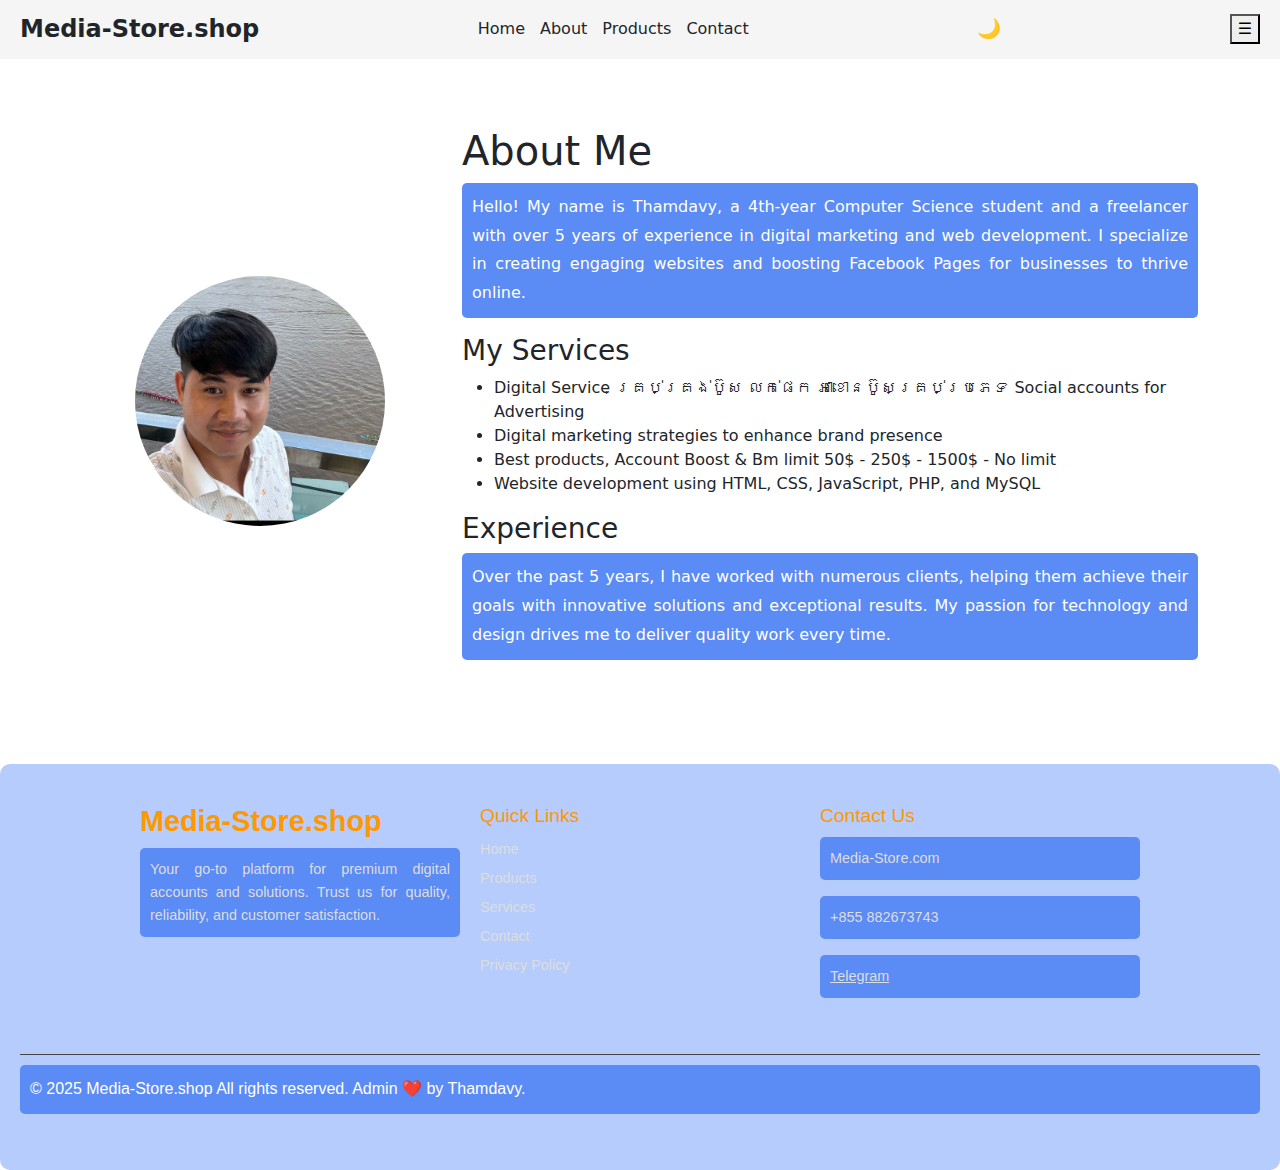
<file: about.html>
<!DOCTYPE html>
<html lang="en">
<head>
    <meta charset="UTF-8">
    <meta name="viewport" content="width=device-width, initial-scale=1.0">
    <link rel="stylesheet" href="style.css">
    <link href="https://cdn.jsdelivr.net/npm/bootstrap@5.3.3/dist/css/bootstrap.min.css" rel="stylesheet">
    <script src="https://cdn.jsdelivr.net/npm/bootstrap@5.3.3/dist/js/bootstrap.bundle.min.js"></script>
    <title>About - Media-Store.shop</title>
</head>
<body>
<!-- Header -->
<header class="header">
    <div class="logo">Media-Store.shop</div>
    <nav>
        <ul class="nav-links" id="navLinks">
            <li><a href="index.html">Home</a></li>
            <li><a href="about.html">About</a></li>
            <li><a href="products.html">Products</a></li>
            <li><a href="contact.html">Contact</a></li>
        </ul>
    </nav>
    <button class="theme-toggle" id="themeToggle">🌙</button>
    <button class="menu-toggle" id="menuToggle">☰</button>
</header>

<!-- About Section -->
<section class="about-section py-5">
    <div class="container">
        <div class="row align-items-center">
            <!-- Profile Image -->
            <div class="col-md-4 text-center">
                <img src="Image/profile.jpg" alt="Profile Picture" class="img-fluid rounded-circle" style="width: 250px; height: 250px;">
            </div>
            <!-- Details -->
            <div class="col-md-8">
                <h1>About Me</h1>
                <p>Hello! My name is Thamdavy, a 4th-year Computer Science student and a freelancer with over 5 years of experience in digital marketing and web development. I specialize in creating engaging websites and boosting Facebook Pages for businesses to thrive online.</p>

                <h3>My Services</h3>
                <ul>
                    <li>Digital Service គ្រប់គ្រង់ប៊ូស លក់ផេក អាខោនប៊ូសគ្រប់ប្រភេទ Social accounts for Advertising</li>
                    <li>Digital marketing strategies to enhance brand presence</li>
                    <li>Best products, Account Boost & Bm limit 50$ - 250$ - 1500$ - No limit</li>
                    <li>Website development using HTML, CSS, JavaScript, PHP, and MySQL</li>
                </ul>

                <h3>Experience</h3>
                <p>Over the past 5 years, I have worked with numerous clients, helping them achieve their goals with innovative solutions and exceptional results. My passion for technology and design drives me to deliver quality work every time.</p>
            </div>
        </div>
    </div>
</section>

<!-- Footer -->
<footer class="new-footer">
    <div class="new-footer-container">
        <!-- Logo and About Section -->
        <div class="footer-section logo-about">
            <h2 class="footer-logo">Media-Store.shop</h2>
            <p>Your go-to platform for premium digital accounts and solutions. Trust us for quality, reliability, and customer satisfaction.</p>
        </div>
        
        <!-- Navigation Links -->
        <div class="footer-section links">
            <h3>Quick Links</h3>
            <ul>
                <li><a href="index.html">Home</a></li>
                <li><a href="products.html">Products</a></li>
                <li><a href="services.html">Services</a></li>
                <li><a href="contact.html">Contact</a></li>
                <li><a href="privacy.html">Privacy Policy</a></li>
            </ul>
        </div>
        
        <!-- Contact Information -->
        <div class="footer-section contact">
            <h3>Contact Us</h3>
            <p><i class="fa-solid fa-envelope"></i> Media-Store.com</p>
            <p><i class="fa-solid fa-phone"></i> +855 882673743</p>
            <p><i class="fa-brands fa-telegram"></i> <a href="https://t.me/Tham_Davy" target="_blank">Telegram</a></p>
        </div>
    </div>
    <div class="footer-bottom">
        <p>© 2025 Media-Store.shop All rights reserved. Admin ❤️ by Thamdavy.</p>
    </div>
</footer>

<script src="script.js"></script>
</body>
</html>
</file>
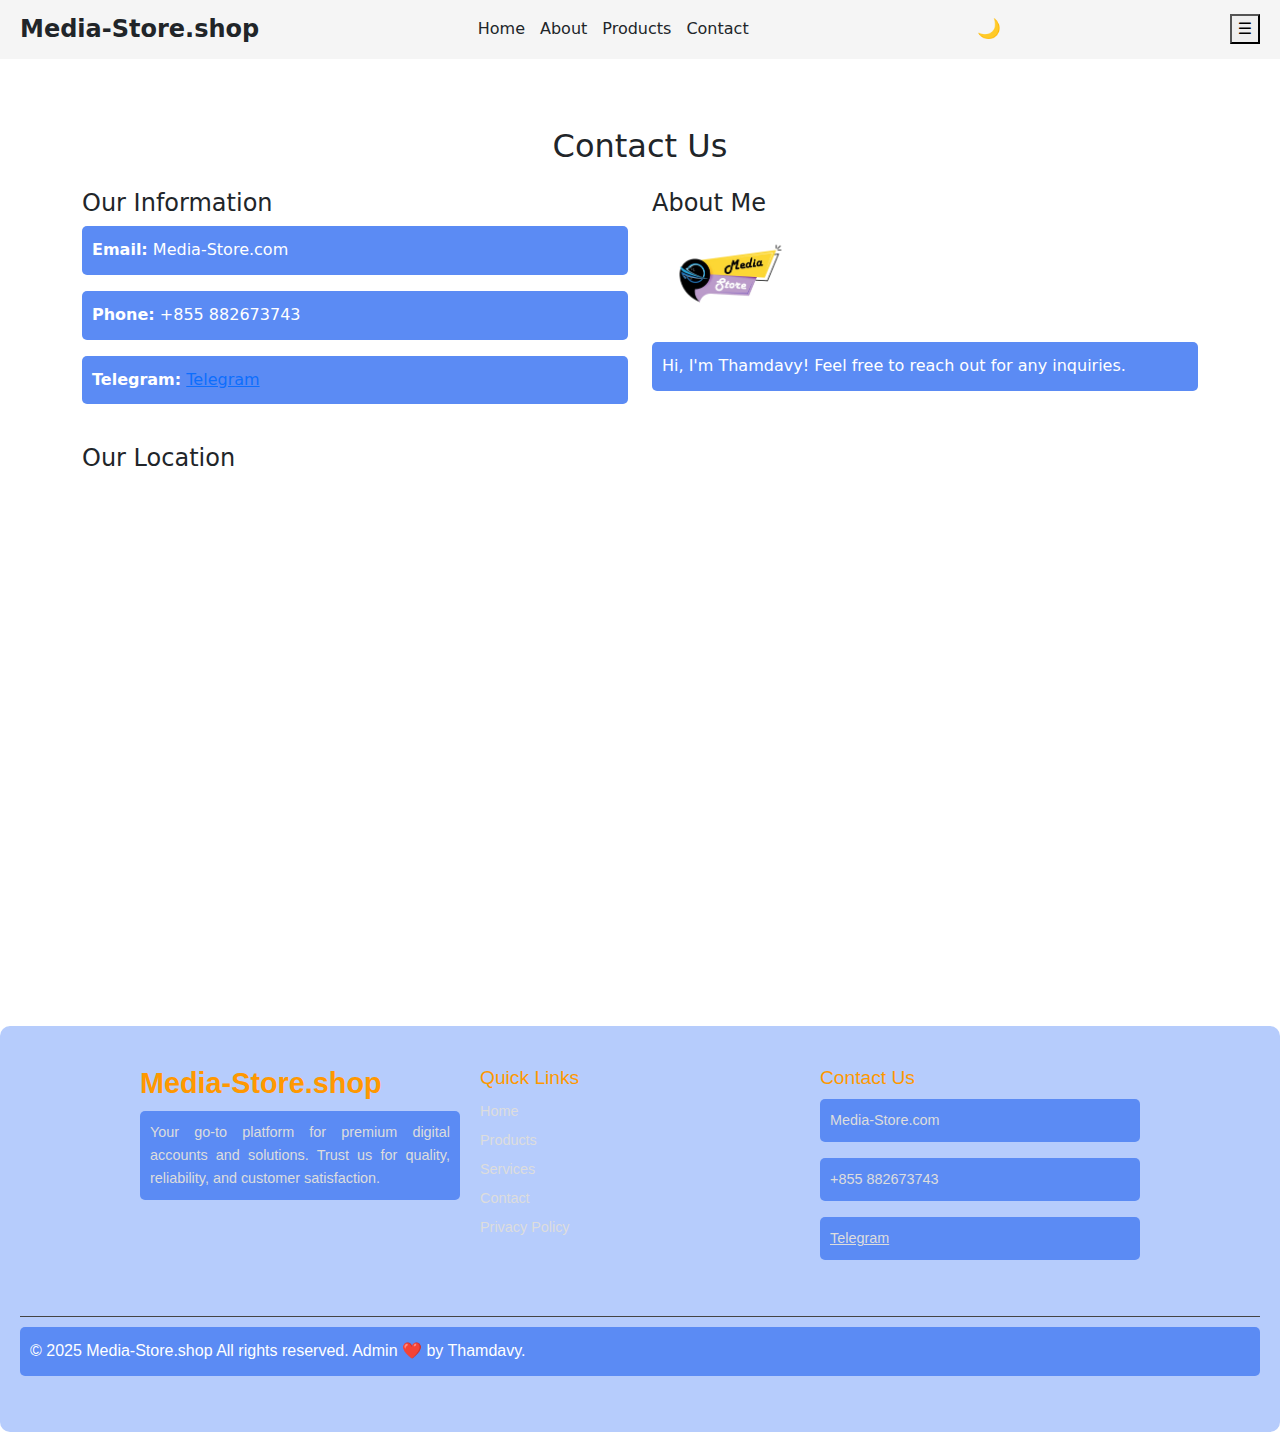
<file: contact.html>
<!DOCTYPE html>
<html lang="en">
<head>
    <meta charset="UTF-8">
    <meta name="viewport" content="width=device-width, initial-scale=1.0">
    <link rel="stylesheet" href="style.css">
    <link href="https://cdn.jsdelivr.net/npm/bootstrap@5.3.3/dist/css/bootstrap.min.css" rel="stylesheet">
    <script src="https://cdn.jsdelivr.net/npm/bootstrap@5.3.3/dist/js/bootstrap.bundle.min.js"></script>
    <title>Contact - Media-Store.shop</title>
</head>
<body>
<!-- Header -->
<header class="header">
    <div class="logo">Media-Store.shop</div>
    <nav>
        <ul class="nav-links" id="navLinks">
            <li><a href="index.html">Home</a></li>
            <li><a href="about.html">About</a></li>
            <li><a href="products.html">Products</a></li>
            <li><a href="contact.html">Contact</a></li>
        </ul>
    </nav>
    <button class="theme-toggle" id="themeToggle">🌙</button>
    <button class="menu-toggle" id="menuToggle">☰</button>
</header>

<!-- Contact Section -->
<section class="contact-section py-5">
    <div class="container">
        <h2 class="text-center mb-4">Contact Us</h2>
        
        <div class="row">
            <!-- Contact Information -->
            <div class="col-md-6">
                <h4>Our Information</h4>
                <p><strong>Email:</strong> Media-Store.com</p>
                <p><strong>Phone:</strong> +855 882673743</p>
                <p><strong>Telegram:</strong> <a href="https://t.me/Tham_Davy" target="_blank">Telegram</a></p>
            </div>
            
            <!-- Your Image -->
            <div class="col-md-6">
                <h4>About Me</h4>
                <img src="Image/Profile1.png" alt="Thamdavy" class="img-fluid rounded-circle mb-3" style="width: 150px;">
                <p>Hi, I'm Thamdavy! Feel free to reach out for any inquiries.</p>
            </div>
        </div>
        <div class="row mt-4">
            <div class="col-12">
                <h4>Our Location</h4>
                <iframe src="https://www.google.com/maps/embed?pb=!1m18!1m12!1m3!1d3153.325655679512!2d104.87925!3d11.5593056!2m3!1f0!2f0!3f0!3m2!1i1024!2i768!4f13.1!3m3!1m2!1s0x310951fa1012e287%3A0x5011f6bba244af0!2sPhnom%20Penh%2C%20Cambodia!5e0!3m2!1sen!2sus!4v1634710102365!5m2!1sen!2sus" width="100%" height="450" style="border:0;" allowfullscreen="" loading="lazy"></iframe>
            </div>
        </div>
        
    </div>
</section>

<!-- Footer -->
<footer class="new-footer">
    <div class="new-footer-container">
        <!-- Logo and About Section -->
        <div class="footer-section logo-about">
            <h2 class="footer-logo">Media-Store.shop</h2>
            <p>Your go-to platform for premium digital accounts and solutions. Trust us for quality, reliability, and customer satisfaction.</p>
        </div>
        
        <!-- Navigation Links -->
        <div class="footer-section links">
            <h3>Quick Links</h3>
            <ul>
                <li><a href="index.html">Home</a></li>
                <li><a href="products.html">Products</a></li>
                <li><a href="services.html">Services</a></li>
                <li><a href="contact.html">Contact</a></li>
                <li><a href="privacy.html">Privacy Policy</a></li>
            </ul>
        </div>
        
        <!-- Contact Information -->
        <div class="footer-section contact">
            <h3>Contact Us</h3>
            <p><i class="fa-solid fa-envelope"></i> Media-Store.com</p>
            <p><i class="fa-solid fa-phone"></i> +855 882673743</p>
            <p><i class="fa-brands fa-telegram"></i> <a href="https://t.me/Tham_Davy" target="_blank">Telegram</a></p>
        </div>
    </div>
    <div class="footer-bottom">
        <p>© 2025 Media-Store.shop All rights reserved. Admin ❤️ by Thamdavy.</p>
    </div>
</footer>

<script src="script.js"></script>
</body>
</html>
</file>
<file: style.css>
@import url("https://fonts.googleapis.com/css2?family=Rubik:wght@300;400;500;600;700;800;900&display=swap");

:root {
    --background-color-light: #ffffff;
    --text-color-light: #333333;
    --header-background-light: #f5f5f5;
    --background-color-dark: #333333;
    --text-color-dark: #ffffff;
    --header-background-dark: #222222;
    --accent-color: #ff9800;
}

/* Apply the new font globally */
body {
    margin: 0;
    font-family: 'Roboto', sans-serif; /* Updated font */
    background-color: var(--background-color-light);
    color: var(--text-color-light);
    transition: background-color 0.3s ease, color 0.3s ease;
}

body.dark-mode {
    background-color: var(--background-color-dark);
    color: var(--text-color-dark);
}

.header {
    display: flex;
    justify-content: space-between;
    align-items: center;
    padding: 10px 20px;
    background-color: var(--header-background-light);
    position: sticky;
    top: 0;
    z-index: 1000;
    transition: background-color 0.3s ease;
}

body.dark-mode .header {
    background-color: var(--header-background-dark);
}

.logo {
    font-size: 1.5rem;
    font-weight: bold;
}

.nav-links {
    list-style: none;
    display: flex;
    gap: 15px;
    margin: 0;
    padding: 0;
    
}

.nav-links a {
    text-decoration: none;
    color: inherit;
    font-size: 1rem;
    transition: color 0.3s ease;
}

.nav-links a:hover {
    color: var(--accent-color);
}

.theme-toggle {
    cursor: pointer;
    font-size: 1.2rem;
    border: none;
    background: none;
    color: inherit;
    padding: 5px 10px;
    transition: color 0.3s ease;
}

.theme-toggle:hover {
    color: var(--accent-color);
}
/* Dropdown menu styles */

.dropdown {
    position: relative;
}

.dropdown-menu {
    list-style: none;
    position: absolute;
    top: 100%;
    left: 0;
    background-color: #444;
    border-radius: 5px;
    display: none;
    margin: 0;
    padding: 10px 0;
    box-shadow: 0px 4px 6px rgba(0, 0, 0, 0.1);
    align-content: center;
}

.dropdown-menu li {
    margin: 0;
}

.dropdown-menu a {
    display: block;
    padding: 8px 15px;
    color: rgb(18, 17, 17);
    text-decoration: none;
}
.icon-image {
    width: 20px; /* Set width */
    height: 20px; /* Set height */
    vertical-align: middle; /* Align image with text */
    border-radius: 50%; /* Optional: Make it circular */
}

.dropdown-menu a:hover {
    background-color: #555;
    border-radius: 0;
}

/* Show dropdown menu on hover */
.dropdown:hover .dropdown-menu {
    display: block;
}
/* Add this CSS for the "show" class when toggling with JavaScript */
.dropdown-menu.show {
    display: block;
}

/* vvvv */

/* Basic styles for dropdown menu */
.dropdown-menu {
    list-style: none;
    margin: 0;
    padding: 0;
    position: relative;
}

.dropdown-menu > .dropdown > .dropdown-menu {
    display: none; /* Hide submenus by default */
    position: absolute;
    left: 0;
    top: 100%;
    background-color: #fff;
    border: 1px solid #ccc;
    padding: 0;
    z-index: 10;
    box-shadow: 0px 4px 6px rgba(0, 0, 0, 0.1);
}

/* Style for links */
.dropdown-menu a {
    display: block;
    padding: 10px 15px;
    color: #333;
    text-decoration: none;
}

.dropdown-menu a:hover {
    background-color: #f0f0f0;
}

/* Submenu visible when active */
.dropdown-menu .dropdown.active > .dropdown-menu {
    display: block;
}
.dropdown-item.active {
    background-color: #007bff; /* Highlight color */
    color: white;
    font-weight: bold;
  }



/* Responsive Design */
@media (max-width: 768px) {
    .nav-links {
        background-color: inherit;
        position: absolute;
        top: 60px;
        right: 25px;
        padding: 5px;
        border-radius: 10px;
        box-shadow: 1px 4px 6px rgba(0, 0, 0, 0.1);
        
    }

    .nav-links.active {
        display: flex;
    }

    .menu-toggle {
        cursor: pointer;
        font-size: 1.5rem;
        border: none;
        background: none;
        color: inherit;
    }
}

/* custom-heading  */
.custom-heading {
    font-family: 'Lucida Sans', 'Lucida Sans Regular', 'Lucida Grande', 'Lucida Sans Unicode', Geneva, Verdana, sans-serif;
    background-color: rgb(255, 142, 4);
    color: white; /* Ensure text is visible on the background */
    padding: 10px;
    border-radius: 5px;
    font-size: 1.5rem; /* Adjust the size as needed */
    text-align: center;
    margin-bottom: 15px; /* Space below the heading */
    transition: background-color 0.3s ease;
}

.custom-heading:hover {
    background-color: rgb(255, 120, 0); /* Darken on hover */
}

.container {
    padding: 20px; /* Padding for the container */
}

.row {
    margin-bottom: 20px; /* Space between rows */
}

p {
    font-size: 1rem; /* Adjust the paragraph font size */
    color: #555555; /* Darker text color for readability */
}

@media (max-width: 768px) {
    .col-sm-4 {
        margin-bottom: 20px; /* Space between columns on smaller screens */
    }
}
.custom-heading {
    font-family: 'Lucida Sans', 'Lucida Sans Regular', 'Lucida Grande', 'Lucida Sans Unicode', Geneva, Verdana, sans-serif;
    background-color: rgb(255, 142, 4);
    color: white; /* Ensure text is visible on the background */
    padding: 10px;
    border-radius: 5px;
    font-size: 1.5rem; /* Adjust the size as needed */
    text-align: center;
    margin-bottom: 15px; /* Space below the heading */
    transition: background-color 0.3s ease;
}

.custom-heading:hover {
    background-color: rgb(255, 120, 0); /* Darken on hover */
}

.container {
    padding: 20px; /* Padding for the container */
}

.row {
    margin-bottom: 20px; /* Space between rows */
}

p {
    font-size: 1rem; /* Standard text size */
    color: white; /* White text color for contrast */
    background-color: rgb(91, 139, 244); /* Matching background color as h3 */
    padding: 10px; /* Padding inside the paragraph */
    border-radius: 5px; /* Rounded corners for the paragraph */
    line-height: 1.8; /* Improved line height for readability */
    margin-bottom: 15px; /* Space between paragraphs */
    text-align: justify; /* Justify text for a cleaner look */
    transition: background-color 0.3s ease; /* Smooth background color transition */
}

p:hover {
    background-color: rgb(255, 120, 0); /* Darken background color on hover */
    color: white; /* Keep the text color white on hover */
}

p strong {
    font-weight: bold; /* Make bold text stand out */
}

p em {
    font-style: italic; /* Make italicized text stand out */
}

@media (max-width: 768px) {
    .col-sm-4 {
        margin-bottom: 20px; /* Space between columns on smaller screens */
    }
}

.custom-product1 {
    font-family: 'Lucida Sans', 'Lucida Sans Regular', 'Lucida Grande', 'Lucida Sans Unicode', Geneva, Verdana, sans-serif;
    background-color: rgb(255, 255, 255); /* Light gray background */
    color: rgb(0, 0, 0); /* Ensure text is visible on the background */
    padding: 15px; /* Added padding for better spacing */
    border-radius: 8px; /* Slightly rounded corners for a softer look */
    font-size: 1rem; /* Adjust the size as needed */
    text-align: left; /* Align text to the left */
    margin-bottom: 20px; /* Increased margin below for better separation */
    box-shadow: 0px 4px 6px rgba(0, 0, 0, 0.1); /* Subtle shadow for depth */
    transition: background-color 0.3s ease, box-shadow 0.3s ease; /* Smooth transition for hover effects */
}

.custom-product1:hover {
    background-color: rgb(182, 204, 252); /* Slightly darker background on hover */
    box-shadow: 0px 6px 10px rgba(0, 0, 0, 0.2); /* Darker shadow for hover effect */
}

.custom-product1 h4 {
    margin-top: 0; /* Remove margin from top of heading */
    font-size: 1rem; /* Slightly larger heading */
    color: rgb(33, 33, 33); /* Darker color for the heading */
    font-weight: bold; /* Make the heading bold */
}

.custom-product1 p {
    font-size: 1rem; /* Consistent font size for paragraphs */
    line-height: 1.5; /* Improved line spacing for readability */
    color: rgb(50, 50, 50); /* Slightly lighter color for the description */
}

.custom-product1 .price {
    font-weight: bold; /* Emphasize the price */
    color: rgb(255, 69, 0); /* Use a standout color for the price */
    font-size: 1.1rem; /* Slightly larger price text */
    margin-top: 10px; /* Space between description and price */
}

.custom-product1 .btn-buy {
    background-color: rgb(33, 150, 243); /* Blue background for the button */
    color: white; /* White text */
    padding: 10px 20px; /* Padding for better button size */
    border-radius: 5px; /* Rounded corners for button */
    border: none; /* Remove default border */
    cursor: pointer; /* Pointer cursor on hover */
    font-weight: bold; /* Make button text bold */
    margin-top: 15px; /* Space between the button and other elements */
    transition: background-color 0.3s ease; /* Smooth transition for button hover effect */
    position: relative;
    display: inline-block;
    color: #ffffff;
    text-decoration: none;
    transition: color 0.3s ease;
    border: none;
    font-size: 16px;
    cursor: pointer;
}

.custom-product1 .btn-buy:hover {
    background-color: rgb(21, 101, 192); /* Darker blue when hovered */
    color: #FF44BF;
}
.custom-product1 .btn-buy:hover::before{
    transform: scaleX(1);
}
.custom-product1 .btn-buy::before{
            content: "";
        position: absolute;
        bottom: -2px;
        left: 0;
        width: 100%;
        height: 2px;
        background: #FF44BF;
        transform: scaleX(0);
        transition: transform 0.3s ease;
}
/* second */

.custom-product2 {
    font-family: 'Lucida Sans', 'Lucida Sans Regular', 'Lucida Grande', 'Lucida Sans Unicode', Geneva, Verdana, sans-serif;
    background-color: rgb(255, 255, 255); /* Light gray background */
    color: rgb(0, 0, 0); /* Ensure text is visible on the background */
    padding: 15px; /* Added padding for better spacing */
    border-radius: 8px; /* Slightly rounded corners for a softer look */
    font-size: 1rem; /* Adjust the size as needed */
    text-align: left; /* Align text to the left */
    margin-bottom: 20px; /* Increased margin below for better separation */
    box-shadow: 0px 4px 6px rgba(0, 0, 0, 0.1); /* Subtle shadow for depth */
    transition: background-color 0.3s ease, box-shadow 0.3s ease; /* Smooth transition for hover effects */
}

.custom-product2:hover {
    background-color: rgb(182, 204, 252); /* Slightly darker background on hover */
    box-shadow: 0px 6px 10px rgba(0, 0, 0, 0.2); /* Darker shadow for hover effect */
}

.custom-product2 h4 {
    margin-top: 0; /* Remove margin from top of heading */
    font-size: 1rem; /* Slightly larger heading */
    color: rgb(33, 33, 33); /* Darker color for the heading */
    font-weight: bold; /* Make the heading bold */
}

.custom-product2 p {
    font-size: 1rem; /* Consistent font size for paragraphs */
    line-height: 1.5; /* Improved line spacing for readability */
    color: rgb(50, 50, 50); /* Slightly lighter color for the description */
}

.custom-product2 .price {
    font-weight: bold; /* Emphasize the price */
    color: rgb(255, 69, 0); /* Use a standout color for the price */
    font-size: 1.1rem; /* Slightly larger price text */
    margin-top: 10px; /* Space between description and price */
}


.custom-product2 .btn-buy {
    background-color: rgb(33, 150, 243); /* Blue background for the button */
    color: white; /* White text */
    padding: 10px 20px; /* Padding for better button size */
    border-radius: 5px; /* Rounded corners for button */
    border: none; /* Remove default border */
    cursor: pointer; /* Pointer cursor on hover */
    font-weight: bold; /* Make button text bold */
    margin-top: 15px; /* Space between the button and other elements */
    transition: background-color 0.3s ease; /* Smooth transition for button hover effect */
    position: relative;
    display: inline-block;
    color: #ffffff;
    text-decoration: none;
    transition: color 0.3s ease;
    border: none;
    font-size: 16px;
    cursor: pointer;
}

.custom-product2 .btn-buy:hover {
    background-color: rgb(21, 101, 192); /* Darker blue when hovered */
    color: #FF44BF;
}
.custom-product2 .btn-buy:hover::before{
    transform: scaleX(1);
}
.custom-product2 .btn-buy::before{
            content: "";
        position: absolute;
        bottom: -2px;
        left: 0;
        width: 100%;
        height: 2px;
        background: #FF44BF;
        transform: scaleX(0);
        transition: transform 0.3s ease;
}


/* Third */

.custom-product3 {
    font-family: 'Lucida Sans', 'Lucida Sans Regular', 'Lucida Grande', 'Lucida Sans Unicode', Geneva, Verdana, sans-serif;
    background-color: rgb(255, 255, 255); /* Light gray background */
    color: rgb(0, 0, 0); /* Ensure text is visible on the background */
    padding: 15px; /* Added padding for better spacing */
    border-radius: 8px; /* Slightly rounded corners for a softer look */
    font-size: 1rem; /* Adjust the size as needed */
    text-align: left; /* Align text to the left */
    margin-bottom: 20px; /* Increased margin below for better separation */
    box-shadow: 0px 4px 6px rgba(0, 0, 0, 0.1); /* Subtle shadow for depth */
    transition: background-color 0.3s ease, box-shadow 0.3s ease; /* Smooth transition for hover effects */
}

.custom-product3:hover {
    background-color: rgb(182, 204, 252); /* Slightly darker background on hover */
    box-shadow: 0px 6px 10px rgba(0, 0, 0, 0.2); /* Darker shadow for hover effect */
}

.custom-product3 h3 {
    margin-top: 0; /* Remove margin from top of heading */
    font-size: 1rem; /* Slightly larger heading */
    color: rgb(33, 33, 33); /* Darker color for the heading */
    font-weight: bold; /* Make the heading bold */
}

.custom-product3 p {
    font-size: 1rem; /* Consistent font size for paragraphs */
    line-height: 1.5; /* Improved line spacing for readability */
    color: rgb(50, 50, 50); /* Slightly lighter color for the description */
}

.custom-product3 .price {
    font-weight: bold; /* Emphasize the price */
    color: rgb(255, 69, 0); /* Use a standout color for the price */
    font-size: 1.1rem; /* Slightly larger price text */
    margin-top: 10px; /* Space between description and price */
}


.custom-product3 .btn-buy {
    background-color: rgb(33, 150, 243); /* Blue background for the button */
    color: white; /* White text */
    padding: 10px 20px; /* Padding for better button size */
    border-radius: 5px; /* Rounded corners for button */
    border: none; /* Remove default border */
    cursor: pointer; /* Pointer cursor on hover */
    font-weight: bold; /* Make button text bold */
    margin-top: 15px; /* Space between the button and other elements */
    transition: background-color 0.3s ease; /* Smooth transition for button hover effect */
    position: relative;
    display: inline-block;
    color: #ffffff;
    text-decoration: none;
    transition: color 0.3s ease;
    border: none;
    font-size: 16px;
    cursor: pointer;
}

.custom-product3 .btn-buy:hover {
    background-color: rgb(21, 101, 192); /* Darker blue when hovered */
    color: #FF44BF;
}
.custom-product3 .btn-buy:hover::before{
    transform: scaleX(1);
}
.custom-product3 .btn-buy::before{
            content: "";
        position: absolute;
        bottom: -2px;
        left: 0;
        width: 100%;
        height: 2px;
        background: #FF44BF;
        transform: scaleX(0);
        transition: transform 0.3s ease;
}
/* New Footer Style */
.new-footer {
    background: rgb(182, 204, 252);
    color: #fff;
    font-family: 'Arial', sans-serif;
    padding: 40px 20px;
    border-radius: 10px;
}

.new-footer-container {
    display: flex;
    justify-content: space-between;
    flex-wrap: wrap;
    max-width: 1000px;
    margin: 0 auto;
    gap: 20px;
}

.footer-section {
    flex: 1;
    min-width: 250px;
    margin-bottom: 20px;
}

.footer-logo {
    font-size: 1.8rem;
    color: #ff9800;
    margin-bottom: 10px;
    font-weight: bold;
}

.footer-section h3 {
    font-size: 1.2rem;
    color: #ff9800;
    margin-bottom: 10px;
}

.footer-section p,
.footer-section a {
    color: #ddd;
    font-size: 0.9rem;
    line-height: 1.6;
}

.footer-section a:hover {
    color: #ff9800;
    text-decoration: underline;
}

.footer-section ul {
    list-style: none;
    padding: 0;
}

.footer-section li {
    margin: 5px 0;
}

.footer-section li a {
    text-decoration: none;
    color: #ddd;
    transition: color 0.3s ease;
}

.footer-bottom {
    text-align: center;
    border-top: 1px solid #444;
    margin-top: 20px;
    padding-top: 10px;
    font-size: 0.85rem;
    color: #bbb;

}

.footer-bottom a {
    color: #ff9800;
    text-decoration: none;
}

.footer-bottom a:hover {
    text-decoration: underline;
}

/* Responsive Design */
@media (max-width: 768px) {
    .new-footer-container {
        flex-direction: column;
        align-items: center;
        text-align: center;
    }
}
</file>
